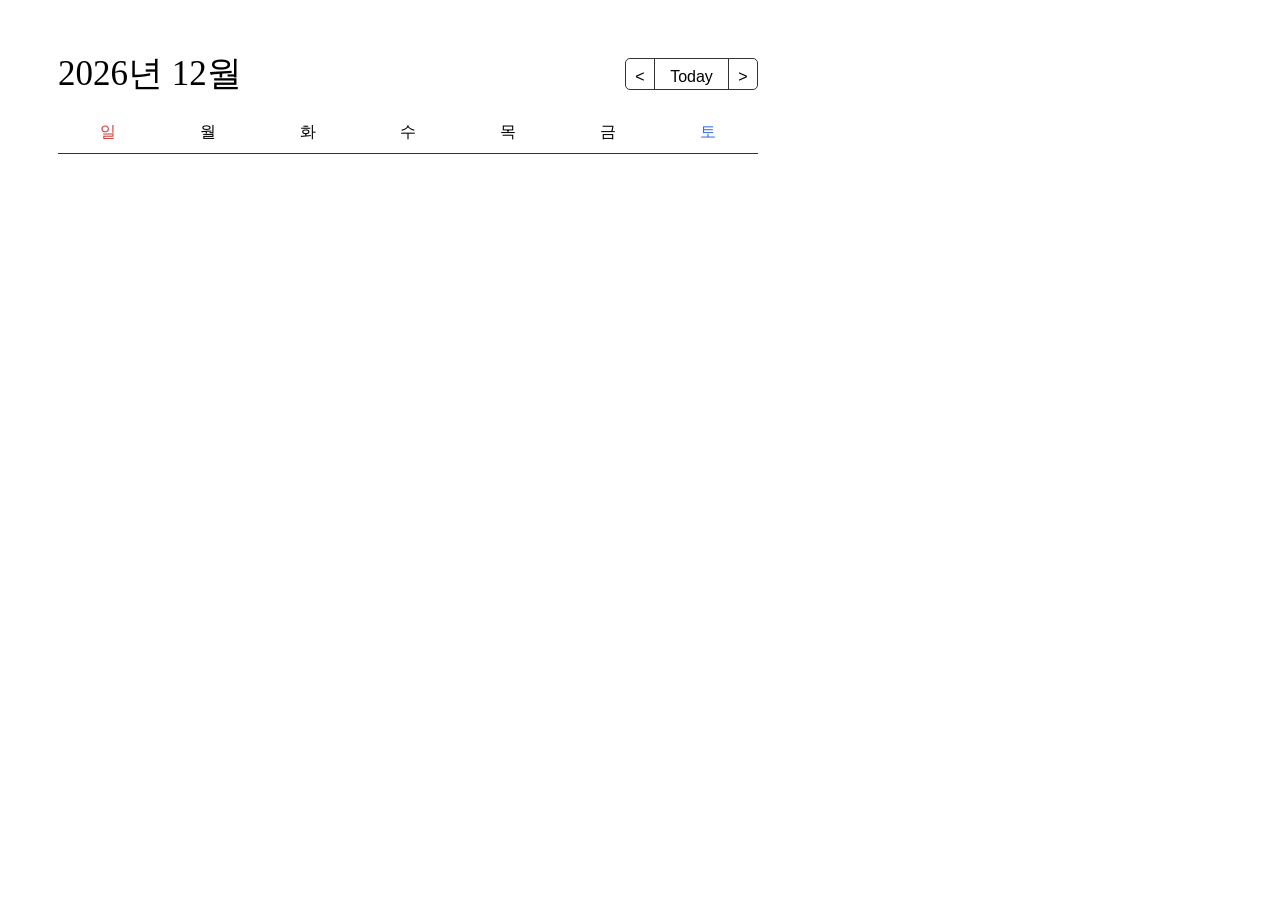
<file: src/main/webapp/resources/page_3/calenderJs/index.html>
<!DOCTYPE html>
<html lang="ko">
<head>
    <meta charset="UTF-8">
    <meta name="viewport" content="width=device-width, initial-scale=1.0">
    <title>Calendar</title>
    <link rel="stylesheet" href="calender.css">
    
</head>
<body>
    <div class="calendar">
        <div class="header">
            <div class="year-month"></div>
            <div class="nav">
                <button class="nav-btn go-prev" onclick="prevMonth()">&lt;</button>
                <button class="nav-btn go-today" onclick="goToday()">Today</button>
                <button class="nav-btn go-next" onclick="nextMonth()">&gt;</button>
            </div>
        </div>
        <div class="main">
            <div class="days">
                <div class="day">일</div>
                <div class="day">월</div>
                <div class="day">화</div>
                <div class="day">수</div>
                <div class="day">목</div>
                <div class="day">금</div>
                <div class="day">토</div>
            </div>
            <div class="dates"></div>
        </div>
    </div>
    <script src="calender.js"></script>
</body>
</html>
</file>
<file: src/main/webapp/resources/page_3/calenderJs/calender.css>
.calendar {
    width: 700px;
    margin: 50px;
}

.header {
    display: flex;
    justify-content: space-between;
    align-items: center;
}

.year-month {
    font-size: 35px;
}

.nav {
    display: flex;
    border: 1px solid #333333;
    border-radius: 5px;
}

.nav-btn {
    width: 28px;
    height: 30px;
    border: none;
    font-size: 16px;
    line-height: 34px;
    background-color: transparent;
    cursor: pointer;
}

.go-today {
    width: 75px;
    border-left: 1px solid #333333;
    border-right: 1px solid #333333;
}

.days {
    display: flex;
    margin: 25px 0 10px;
}

.day {
    width: calc(100% / 7);
    text-align: center;
}

.dates {
    display: flex;
    flex-flow: row wrap;
    border-top: 1px solid #333333;
    border-right: 1px solid #333333;
}

.date {
    width: calc(100% / 7);
    padding: 15px;
    text-align: right;
    border-bottom: 1px solid #333333;
    border-left: 1px solid #333333;
    height: 180px;
}

.day:nth-child(7n + 1),
.date:nth-child(7n + 1) {
    color: #D13E3E;
}

.day:nth-child(7n),
.date:nth-child(7n) {
    color: #396EE2;
}

.other {
    opacity: .3;
}

.today {
    position: relative;
    color: #FFFFFF;
}

.today::before {
    position: absolute;
    top: 50%;
    left: 40%;
    z-index: -1;
    display: block;
    width: 30px;
    height: 30px;
    background-color: gold;
    border-radius: 50%;
    transform: translate(-50%, -50%);
    content: '';
}



/* ===== 추가 컨텐츠 css ====== */

.date strong{
    display: inline-block;
    margin-left: 5px;
    padding-left: 5px;
    border-left: 1px solid #e5e5e5;
    color: #b2b2b2;
    font-weight: 800;
    font-size: 12px;
}
/* 홈,어웨이 로고 */
.contents>span{
    display: flex;
}
/* 홈,어웨이 문구 */
.contents>div{
    font-size: 12px;
}
/* 경기일정 */
.contents  button{
	font-size:10px;
	margin-bottom:10px;
	color:#fff !important;
}

.contents>p{
    height: 15px;
    margin-bottom: 8px;
    color: #b2b2b2;
    line-height: 15px;
    font-size: 12px;
    white-space: nowrap;
}

/* 일정 지우기 아이콘 색 */
.date svg{
    color: green !important;
    cursor: pointer;
}
.date svg path{
	color: green !important;
}
</file>
